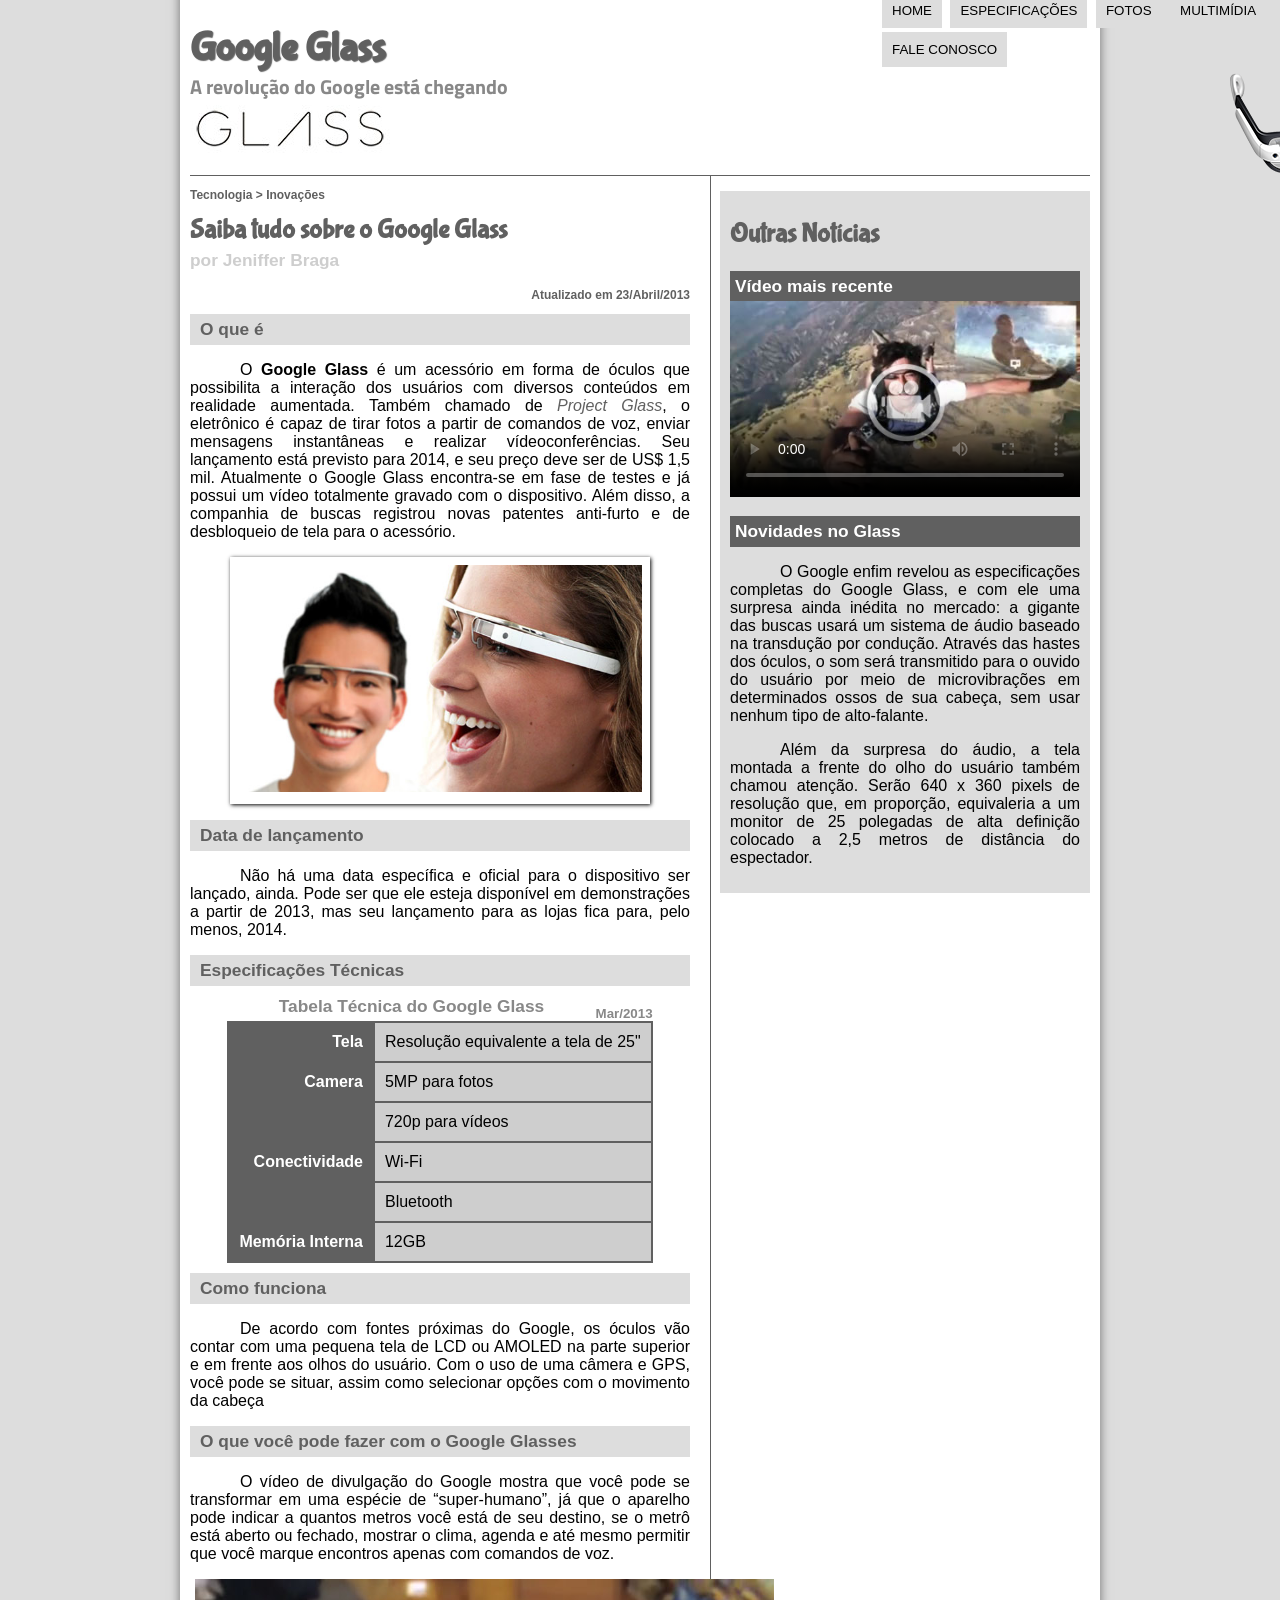
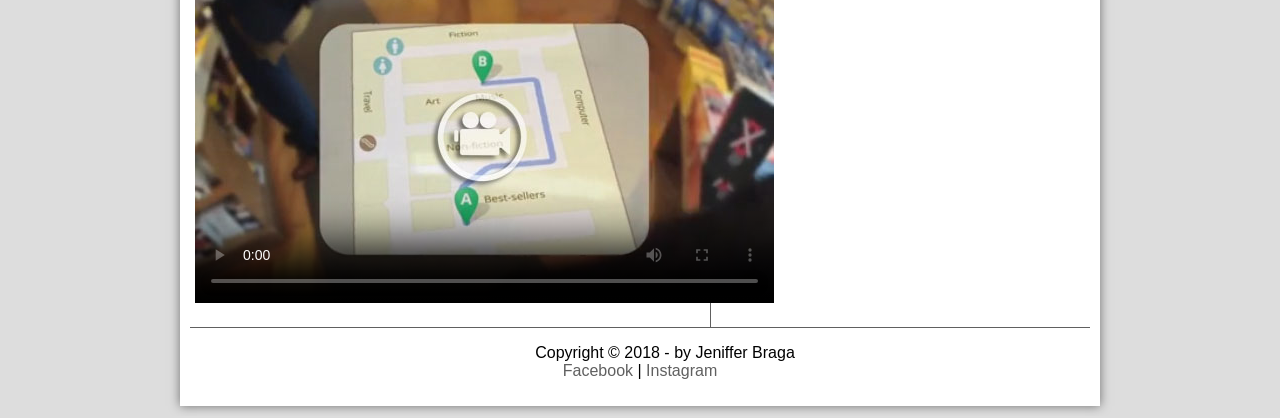
<file: index.html>
<!DOCTYPE html>
<html lang="pt-br">
<head>
    <meta charset="utf-8" />
    <title>Tudo sobre Google Glass</title>
	<link rel="stylesheet" href="_css/estilo.css">
	<script language="javascript" src="_javascript/funcoes.js"></script>
</head>

<body>
<div id="interface">
	
<header id="cabecalho">
<hgroup>
<h1>Google Glass</h1>
<h2>A revolução do Google está chegando</h2>
</hgroup>
<img id="icone" src="_imagens/glass-oculos-preto-peq.png"/>
	
<nav id="menu">
	<h1>Menu Principal</h1>
    <ul>
		<li onMouseOver="mudafoto('_imagens/home.png')" onMouseOut="mudafoto('_imagens/glass-oculos-preto-peq.png')"><a href="index.html">Home</a></li>
		<li onMouseOver="mudafoto('_imagens/especificacoes.png')" onMouseOut="mudafoto('_imagens/glass-oculos-preto-peq.png')"><a href="specs.html">Especificações</a></li>
		<li onMouseOver="mudafoto('_imagens/fotos.png')" onMouseOut="mudafoto('_imagens/glass-oculos-preto-peq.png')"><a href="fotos.html">Fotos</a></li>
		<li onMouseOver="mudafoto('_imagens/multimidia.png')" onMouseOut="mudafoto('_imagens/glass-oculos-preto-peq.png')"><a href="multimidia.html">Multimídia</a></li>
		<li onMouseOver="mudafoto('_imagens/contato.png')" onMouseOut="mudafoto('_imagens/glass-oculos-preto-peq.png')"><a href="fale-conosco.html">Fale conosco</a></li>
    </ul>
</nav>
</header>

<section id="corpo">
<article id="noticiaprincipal">
  <header id="cabecalhoartigo">
      <hgroup>
        <h3>Tecnologia &gt; Inovações</h3>
        <h1>Saiba tudo sobre o Google Glass</h1>
        <h2>por Jeniffer Braga</h2>
        <h3 class="data">Atualizado em 23/Abril/2013</h3>
      </hgroup>
  </header>	
  
<h2 class="titulo">O que é</h2>
<p>O <span style="font-weight: 900;">Google Glass</span> é um acessório em forma de óculos que possibilita a interação dos usuários com diversos conteúdos em realidade aumentada. Também chamado de <a href="http://glass.google.com" target="_blank"><i>Project Glass</i></a>, o eletrônico é capaz de tirar fotos a partir de comandos de voz, enviar mensagens instantâneas e realizar vídeoconferências. Seu lançamento está previsto para 2014, e seu preço deve ser de US$ 1,5 mil. Atualmente o Google Glass encontra-se em fase de testes e já possui um vídeo totalmente gravado com o dispositivo. Além disso, a companhia de buscas registrou novas patentes anti-furto e de desbloqueio de tela para o acessório. </p>

<figure class="fotolegenda">
<img src="_imagens/glass-quadro-homem-mulher.jpg"/>
	<figcaption>
	<h3>Google Glass</h3>
	<p>Uma nova maneira de ver o mundo.</p>
	</figcaption>
</figure>
	
<h2 class="titulo">Data de lançamento</h2>
<p>Não há uma data específica e oficial para o dispositivo ser lançado, ainda. Pode ser que ele esteja disponível em demonstrações a partir de 2013, mas seu lançamento para as lojas fica para, pelo menos, 2014.</p>

	<h2 class="titulo">Especificações Técnicas</h2>
	
	<table id="tabela">
<caption>Tabela Técnica do Google Glass <span>Mar/2013</span></caption>

<tr><td class="esquerda">Tela</td> <td class="direita">Resolução equivalente a tela de 25"</td></tr>
<tr><td class="esquerda" rowspan="2">Camera</td> <td class="direita">5MP para fotos </td></tr>
<tr><td class="direita">720p para vídeos</td></tr>
<tr><td class="esquerda" rowspan="2">Conectividade</td> <td class="direita">Wi-Fi</td></tr>
<tr><td class="direita">Bluetooth</td></tr>
<tr><td class="esquerda">Memória Interna</td> <td class="direita">12GB</td></tr>
	</table>

	<h2 class="titulo">Como funciona</h2>
<p>De acordo com fontes próximas do Google, os óculos vão contar com uma pequena tela de LCD ou AMOLED na parte superior e em frente aos olhos do usuário. Com o uso de uma câmera e GPS, você pode se situar, assim como selecionar opções com o movimento da cabeça</p>

	<h2 class="titulo">O que você pode fazer com o Google Glasses</h2>
<p>O vídeo de divulgação do Google mostra que você pode se transformar em uma espécie de “super-humano”, já que o aparelho pode indicar a quantos metros você está de seu destino, se o metrô está aberto ou fechado, mostrar o clima, agenda e até mesmo permitir que você marque encontros apenas com comandos de voz.</p>
   
    <video id="filme1" controls="controls" poster="_imagens/video-mini01.jpg">
      <source src="_media/one-day.mp4" type="video/mp4">
        Desculpe, mas não foi possível carregar o vídeo.
   </video>

</article>	
</section>
<aside id="lateral">
	<h1 class="titulo">Outras Notícias</h1>
	<h2>Vídeo mais recente</h2>

	<video id="filme2" controls="controls" poster="_imagens/video-mini02.jpg">
      <source src="_media/how-it-feels.mp4" type="video/mp4">
        Desculpe, mas não foi possível carregar o vídeo.
   </video>

	<h2>Novidades no Glass</h2>
<p>O Google enfim revelou as especificações completas do Google Glass, e com ele uma surpresa ainda inédita no mercado: a gigante das buscas usará um sistema de áudio baseado na transdução por condução. Através das hastes dos óculos, o som será transmitido para o ouvido do usuário por meio de microvibrações em determinados ossos de sua cabeça, sem usar nenhum tipo de alto-falante.</p>

<p>Além da surpresa do áudio, a tela montada a frente do olho do usuário também chamou atenção. Serão 640 x 360 pixels de resolução que, em proporção, equivaleria a um monitor de 25 polegadas de alta definição colocado a 2,5 metros de distância do espectador.</p>

</aside>
<footer id="rodape">
<p>Copyright &copy; 2018 - by Jeniffer Braga<br>
<a href="https://www.facebook.com/jeniffer.braga.14" target="_blank">Facebook</a> | 
<a href="https://www.instagram.com/jeniffer_bragaa/?hl=pt-br" target="_blank">Instagram</a></p>
</footer>
</div>
</body>
</html>
</file>
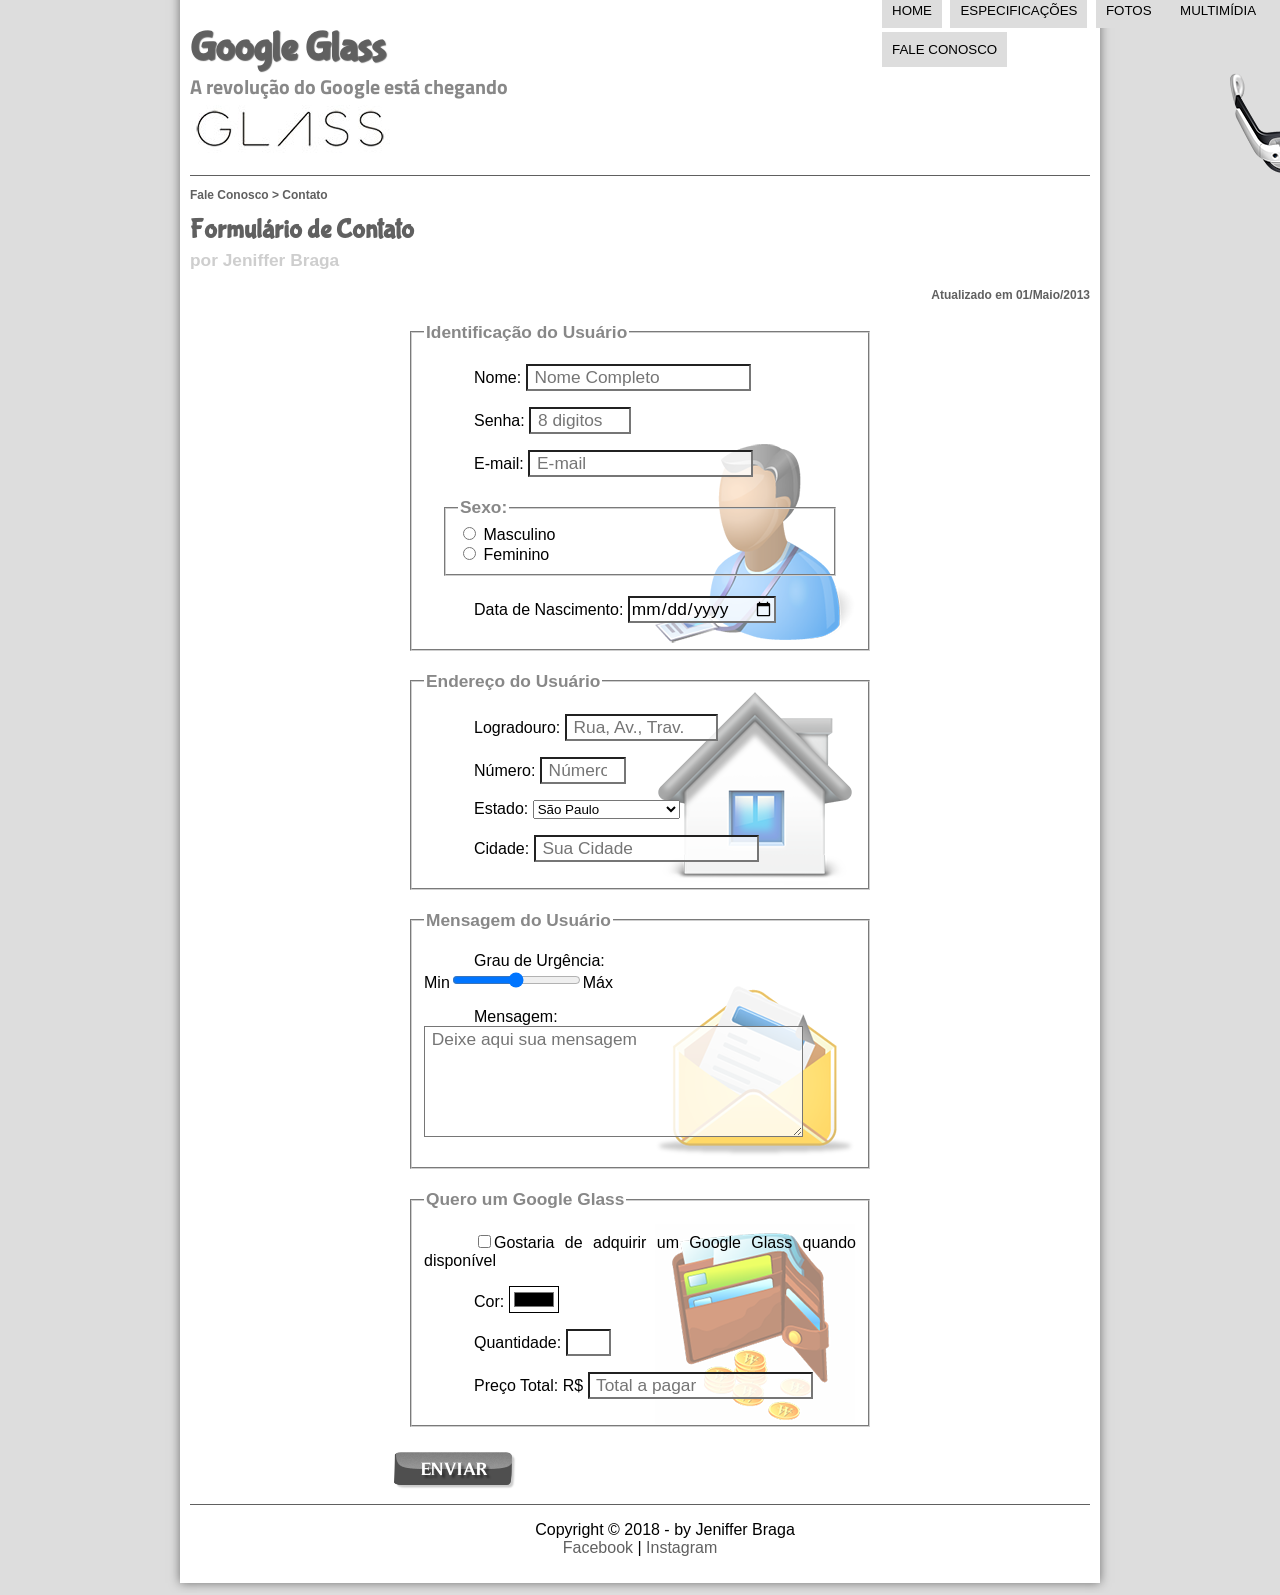
<file: fale-conosco.html>
<!DOCTYPE html>
<html lang="pt-br">
<head>
    <meta charset="utf-8" />
    <title>Tudo sobre Google Glass</title>
	<link rel="stylesheet" href="_css/estilo.css">
    <link rel="stylesheet" href="_css/form.css">
    <script language="javascript" src="_javascript/funcoes.js"></script>
    <script>
        function calc_total() {
            var qtd = parseInt(document.getElementById('cquant').value);
            tot = qtd*1500;
            document.getElementById('cprec').value = tot;
        }
    </script>
</head>

<body>
<div id="interface">
	
<header id="cabecalho">
<hgroup>
<h1>Google Glass</h1>
<h2>A revolução do Google está chegando</h2>
</hgroup>
<img id="icone" src="_imagens/glass-oculos-preto-peq.png"/>
	
<nav id="menu">
	<h1>Menu Principal</h1>
    <ul>
		<li onMouseOver="mudafoto('_imagens/home.png')" onMouseOut="mudafoto('_imagens/contato.png')"><a href="index.html">Home</a></li>
		<li onMouseOver="mudafoto('_imagens/especificacoes.png')" onMouseOut="mudafoto('_imagens/contato.png')"><a href="specs.html">Especificações</a></li>
		<li onMouseOver="mudafoto('_imagens/fotos.png')" onMouseOut="mudafoto('_imagens/contato.png')"><a href="fotos.html">Fotos</a></li>
		<li onMouseOver="mudafoto('_imagens/multimidia.png')" onMouseOut="mudafoto('_imagens/contato.png')"><a href="multimidia.html">Multimídia</a></li>
		<li onMouseOver="mudafoto('_imagens/contato.png')" onMouseOut="mudafoto('_imagens/contato.png')"><a href="fale-conosco.html">Fale conosco</a></li>
    </ul>
</nav>
</header>

<section id="corpofull">
<article id="noticiaprincipal">
  <header id="cabecalhoartigo">
      <hgroup>
        <h3>Fale Conosco &gt; Contato</h3>
        <h1>Formulário de Contato</h1>
        <h2>por Jeniffer Braga</h2>
        <h3 class="data">Atualizado em 01/Maio/2013</h3>
      </hgroup>
  </header> 

<form method="post" id="contato" action="mailto:contato@cursoemvideo.com" oninput="calc_total();">
<fieldset id="usuario">
<legend>Identificação do Usuário</legend>
    <p><label for="cnome">Nome: </label><input type="text" name="tnome" id="cnome" size="20" maxlength="30" placeholder=" Nome Completo" /></p>
    <p><label for="csenha">Senha: </label> <input type="password" name="tsenha" id="csenha" size="8" maxlength="8" placeholder=" 8 digitos"> </p>
    <p><label for="cemail">E-mail: </label><input type="email" name="temail" id="cemail" size="20" maxlength="40" placeholder=" E-mail"> </p>
    <fieldset id="sexo"><legend>Sexo:</legend>
        <input type="radio" name="tsexo" id="cmasc"> <label for="cmasc">Masculino</label><br/>
        <input type="radio" name="tsexo" id="cfem"> <label for="cfem">Feminino</label></fieldset>
    <p><label for="cdata">Data de Nascimento: </label><input type="date" name="tdata" id="cdata"></p>
</fieldset>

<fieldset id="endereco">
<legend>Endereço do Usuário</legend>
    <p><label for="crua">Logradouro: </label><input type="text" name="trua" id="crua" size="13" maxlength="80" placeholder=" Rua, Av., Trav."> </p>
    <p><label for="cnum">Número: </label><input type="number" name="tnum" id="cnum" min="0" max="99999" placeholder=" Número"> </p>
    <p><label for="cest">Estado: </label><select name="test" id="cest">
    <optgroup label="Região Sudeste">
        <option>Rio de Janeiro</option>
        <option selected>São Paulo</option>
        <option>Minas Gerais</option>
    </optgroup>
    <optgroup label="Região Sul">
        <option>Paraná</option>
        <option>Santa Catarina</option>
        <option>Rio Grande do Sul</option>
    </optgroup>
    </select></p>
    <p><label for="ccid">Cidade: </label><input type="text" name="tcid" id="ccid" maxlength="40" size="20" placeholder=" Sua Cidade" list="cidades"></p>
    <datalist id="cidades">
        <option value="Rio de Janeiro"></option>
        <option value="Nova Iguaçu"></option>
        <option value="Niteroí"></option>
        <option value="Belford Roxo"></option>
    </datalist>
</fieldset>

<fieldset id="mensagem">
<legend>Mensagem do Usuário</legend>
    <p><label for="curg">Grau de Urgência: <br></label>Min<input type="range" name="turg" id="curg" min="0" max="10" step="1">Máx</p>
    <p><label for="cmsg">Mensagem: </label><textarea name="tmsg" id="cmsg" cols="35" rows="5" placeholder=" Deixe aqui sua mensagem"></textarea></p>
</fieldset>

<fieldset id="pedidos">
<legend>Quero um Google Glass</legend>
    <p><input type="checkbox" name="tped"><label for="cped" checked>Gostaria de adquirir um Google Glass quando disponível </label></p>
    <p><label for="ccor">Cor: </label><input type="color" name="tcor" id="ccor"> </p>
    <p><label for="cquant">Quantidade: </label><input type="number" name="tquant" id="quant" min="0" max="5"></p>
    <p><label for="cprec">Preço Total: R$ </label><input type="text" name="tprec" id="cprec" placeholder=" Total a pagar" readonly></p>
</fieldset>
    <input type="image" name="tenviar" id="cenviar" src="_imagens/botao-enviar.png">
</form>

<footer id="rodape">
<p>Copyright &copy; 2018 - by Jeniffer Braga<br>
<a href="https://www.facebook.com/jeniffer.braga.14" target="_blank">Facebook</a> | 
<a href="https://www.instagram.com/jeniffer_bragaa/?hl=pt-br" target="_blank">Instagram</a></p>
</footer>
</div>
</body>
</html>
</file>
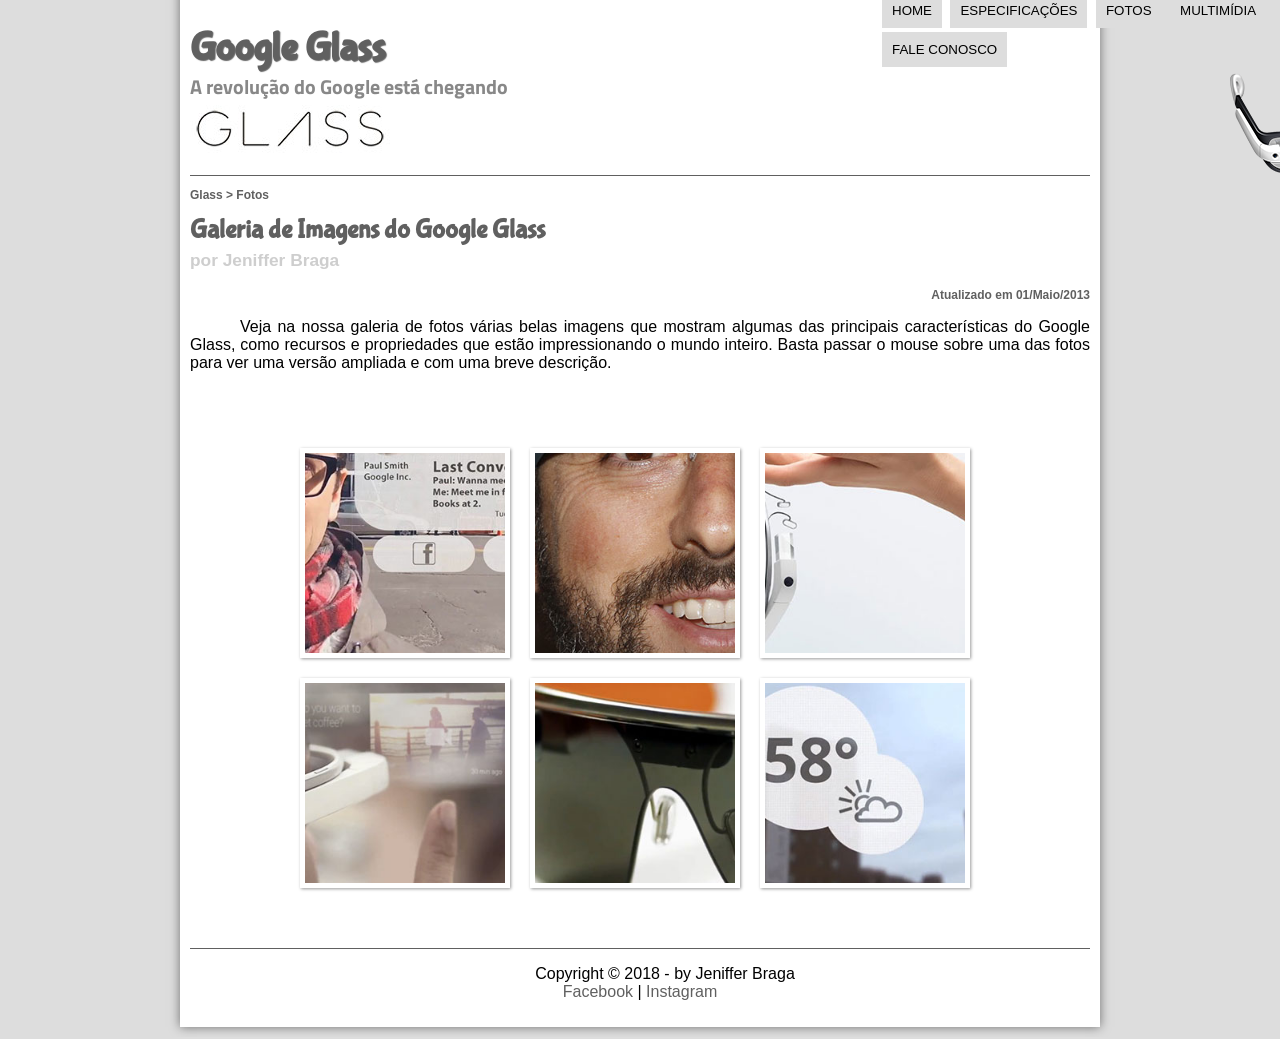
<file: fotos.html>
<!DOCTYPE html>
<html lang="pt-br">
<head>
    <meta charset="utf-8" />
    <title>Tudo sobre Google Glass</title>
	<link rel="stylesheet" href="_css/estilo.css">
    <link rel="stylesheet" href="_css/fotos.css">
    <script language="javascript" src="_javascript/funcoes.js"></script>
</head>

<body>
<div id="interface">
	
<header id="cabecalho">
<hgroup>
<h1>Google Glass</h1>
<h2>A revolução do Google está chegando</h2>
</hgroup>
<img id="icone" src="_imagens/glass-oculos-preto-peq.png"/>
	
<nav id="menu">
	<h1>Menu Principal</h1>
    <ul>
		<li onMouseOver="mudafoto('_imagens/home.png')" onMouseOut="mudafoto('_imagens/fotos.png')"><a href="index.html">Home</a></li>
		<li onMouseOver="mudafoto('_imagens/especificacoes.png')" onMouseOut="mudafoto('_imagens/fotos.png')"><a href="specs.html">Especificações</a></li>
		<li onMouseOver="mudafoto('_imagens/fotos.png')" onMouseOut="mudafoto('_imagens/fotos.png')"><a href="fotos.html">Fotos</a></li>
		<li onMouseOver="mudafoto('_imagens/multimidia.png')" onMouseOut="mudafoto('_imagens/fotos.png')"><a href="multimidia.html">Multimídia</a></li>
		<li onMouseOver="mudafoto('_imagens/contato.png')" onMouseOut="mudafoto('_imagens/fotos.png')"><a href="fale-conosco.html">Fale conosco</a></li>
    </ul>
</nav>
</header>

<section id="corpofull">
<article id="noticiaprincipal">
  <header id="cabecalhoartigo">
      <hgroup>
        <h3>Glass &gt; Fotos</h3>
        <h1>Galeria de Imagens do Google Glass</h1>
        <h2>por Jeniffer Braga</h2>
        <h3 class="data">Atualizado em 01/Maio/2013</h3>
      </hgroup>
  </header>	

<p>Veja na nossa galeria de fotos várias belas imagens que mostram algumas das principais características do Google Glass, como recursos e propriedades que estão impressionando o mundo inteiro. Basta passar o mouse sobre uma das fotos para ver uma versão ampliada e com uma breve descrição.</p>

<ul id="albumfotos">
  <li id="foto01"><span> Agenda e lembretes</span></li>
  <li id="foto02"><span> Sergey Brin usando o Glass</span></li>
  <li id="foto03"><span> Leve e compacto</span></li>
  <li id="foto04"><span> Sensação de uma tela de 50"</span></li>
  <li id="foto05"><span> Vários tipos de lente</span></li>
  <li id="foto06"><span> Informações importantes</span></li>
</ul>

<footer id="rodape">
<p>Copyright &copy; 2018 - by Jeniffer Braga<br>
<a href="https://www.facebook.com/jeniffer.braga.14" target="_blank">Facebook</a> | 
<a href="https://www.instagram.com/jeniffer_bragaa/?hl=pt-br" target="_blank">Instagram</a></p>
</footer>
</div>
</body>
</html>
</file>
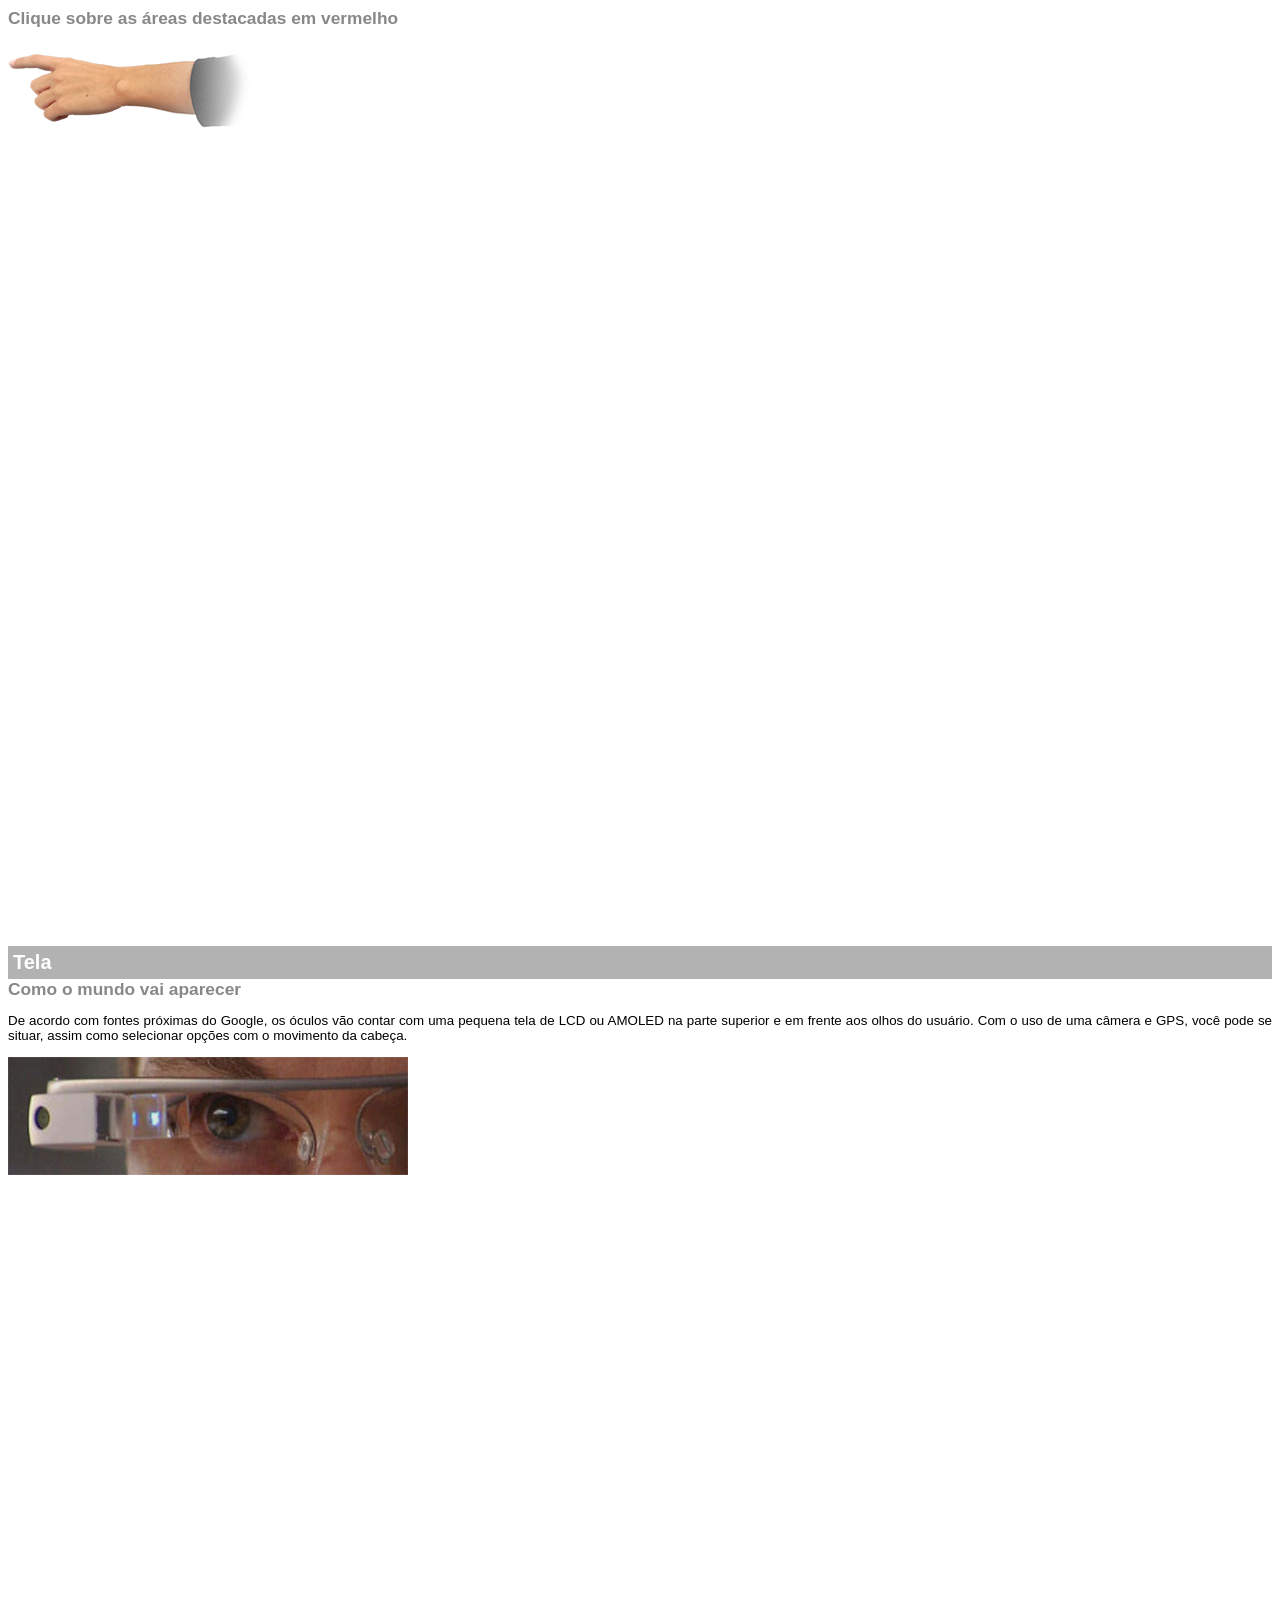
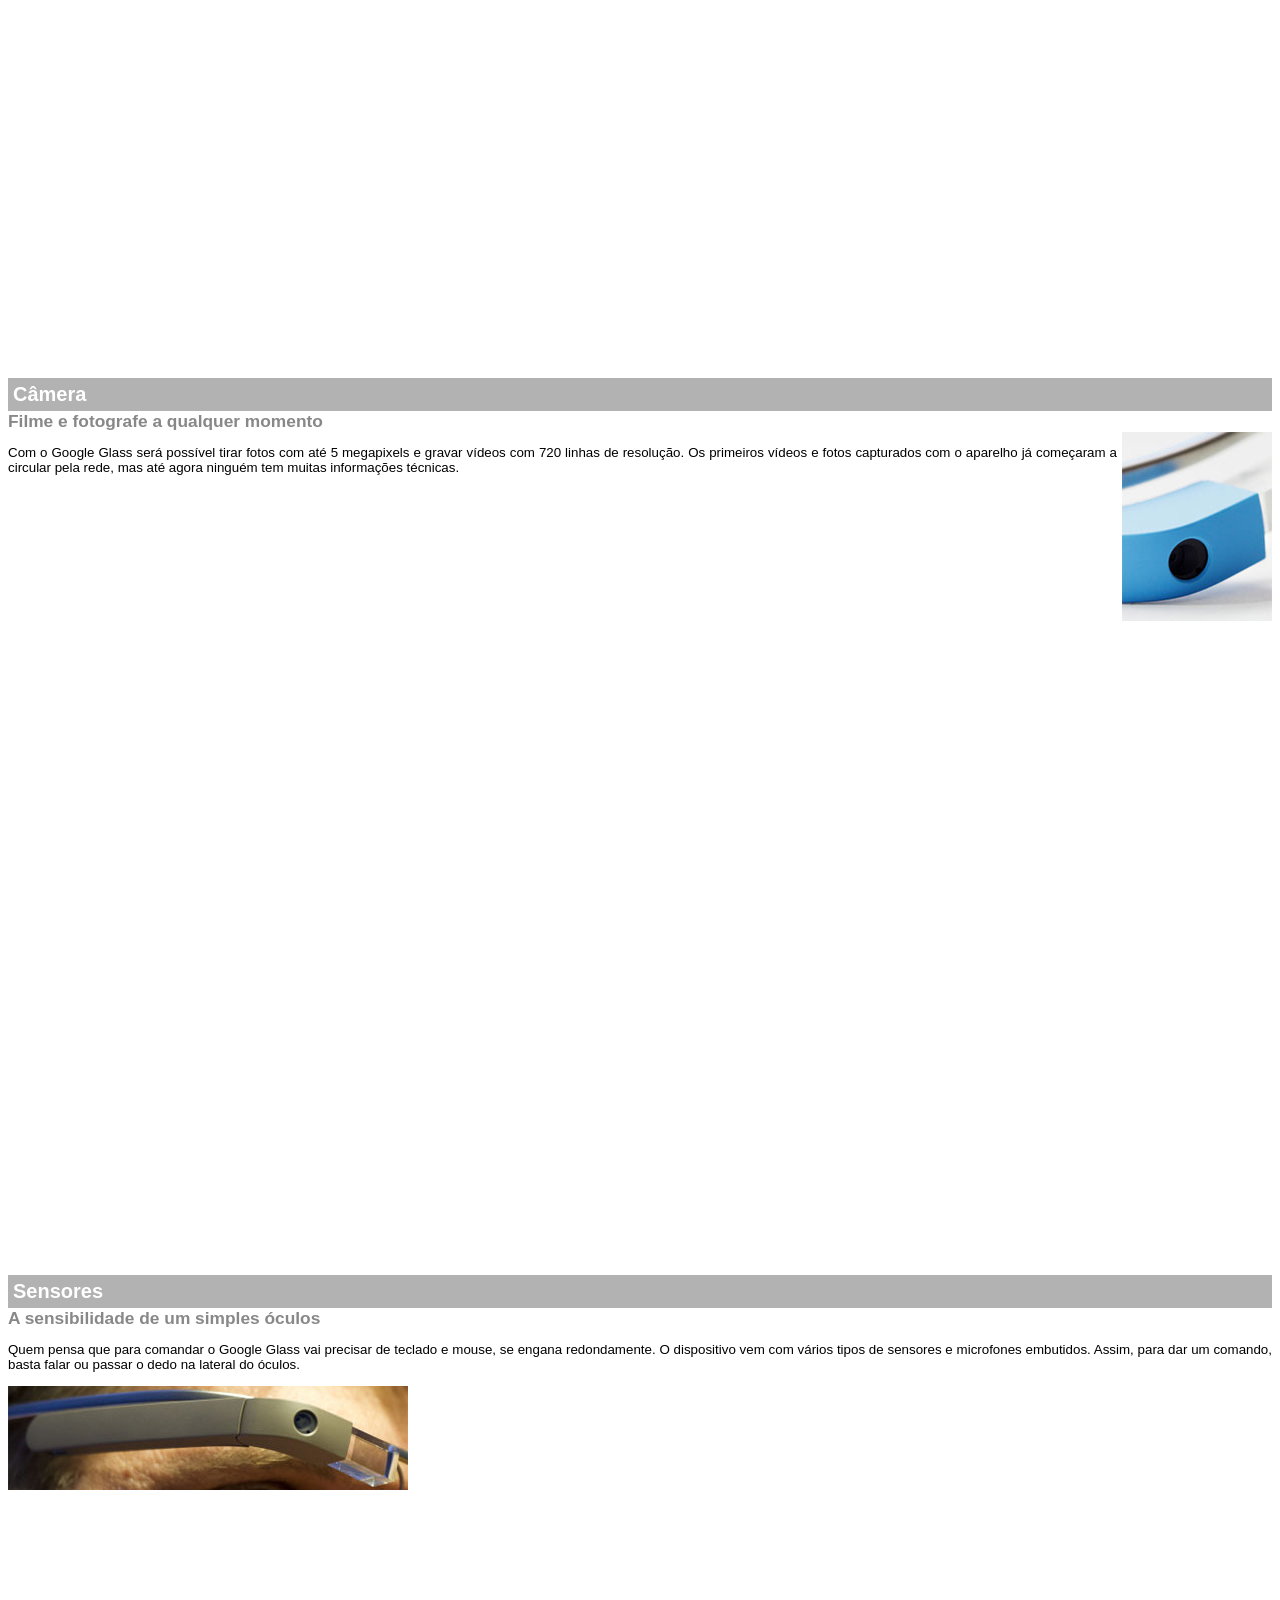
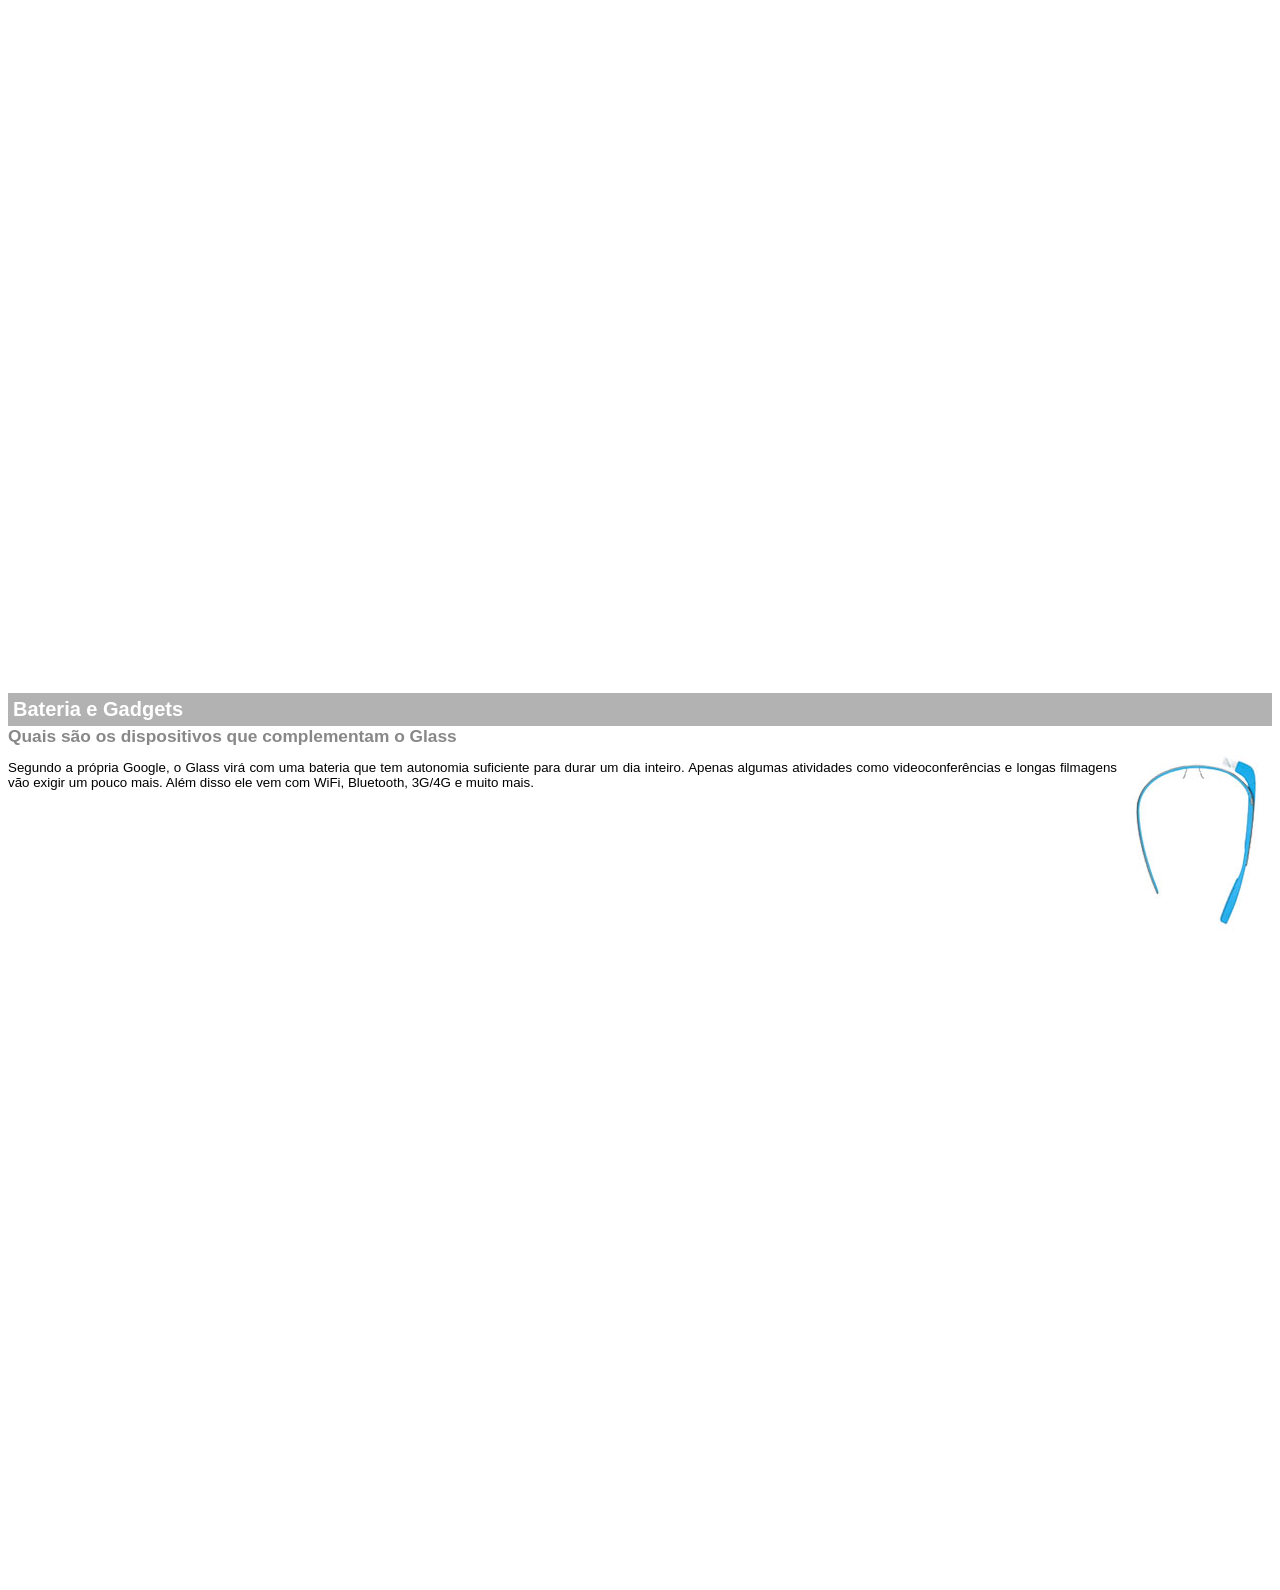
<file: google-glass.html>
<!DOCTYPE html>
<html lang="pt-br">
<head>
    <meta charset="utf-8" />
    <title>Informações sobre Google Glass</title>
	<style>
	   body{
		   font-family: arial;
		   font-size: 10pt;
	   }
	   p{
		   text-align: justify;
		   text-indent: px;
	   }
	   article h1{
		   font-size: 15pt;
		   color: #ffffff;
		   background-color: rgba(0,0,0,.3);
		   padding: 5px;
		   margin: 0px;
	   }
	   article h2{
		   font-size: 13pt;
		   color: #888888;
		   margin: 0px;
	   }
	   article{
		   margin-bottom: 800px;
	   }
	   img.img-dir{
		   display: block;
		   float: right;
		   margin-left: 5px;
	   }
	</style>
</head>

<body>
<article id="topo">
<header>
<h2>Clique sobre as áreas destacadas em vermelho</h2>
</header>
<img src="_imagens/mao.png" alt="Mão apontando para a esquerda"/>
</article>

<article id="tela">
<header>
<h1>Tela</h1>
<h2>Como o mundo vai aparecer</h2>
</header>
<p>De acordo com fontes próximas do Google, os óculos vão contar com uma pequena tela de LCD ou AMOLED na parte superior e em frente aos olhos do usuário. Com o uso de uma câmera e GPS, você pode se situar, assim como selecionar opções com o movimento da cabeça.</p>
<img src="_imagens/det-tela.jpg" alt="Tela do Google Glass"/>
</article>

<article id="camera">
<header>
<h1>Câmera</h1>
<h2>Filme e fotografe a qualquer momento</h2>
</header>
<img src="_imagens/det-camera.jpg" class="img-dir" alt="Câmera do Google Glass"/>
<p>Com o Google Glass será possível tirar fotos com até 5 megapixels e gravar vídeos com 720 linhas de resolução. Os primeiros vídeos e fotos capturados com o aparelho já começaram a circular pela rede, mas até agora ninguém tem muitas informações técnicas.</p></article>

<article id="sensores">
<header>
<h1>Sensores</h1>
<h2>A sensibilidade de um simples óculos</h2>
</header>
<p>Quem pensa que para comandar o Google Glass vai precisar de teclado e mouse, se engana redondamente. O dispositivo vem com vários tipos de sensores e microfones embutidos. Assim, para dar um comando, basta falar ou passar o dedo na lateral do óculos.</p>
<img src="_imagens/det-touch.jpg" alt="Sensores do Google Glass"/>
</article>

<article id="bateria">
<header>
<h1>Bateria e Gadgets</h1>
<h2>Quais são os dispositivos que complementam o Glass</h2>
</header>
<img src="_imagens/det-bateria.jpg" class="img-dir" alt="Bateria e Gadgets do Google Glass"/>
<p>Segundo a própria Google, o Glass virá com uma bateria que tem autonomia suficiente para durar um dia inteiro. Apenas algumas atividades como videoconferências e longas filmagens vão exigir um pouco mais. Além disso ele vem com WiFi, Bluetooth, 3G/4G e muito mais.</p></article>

</body>
</html>
</file>
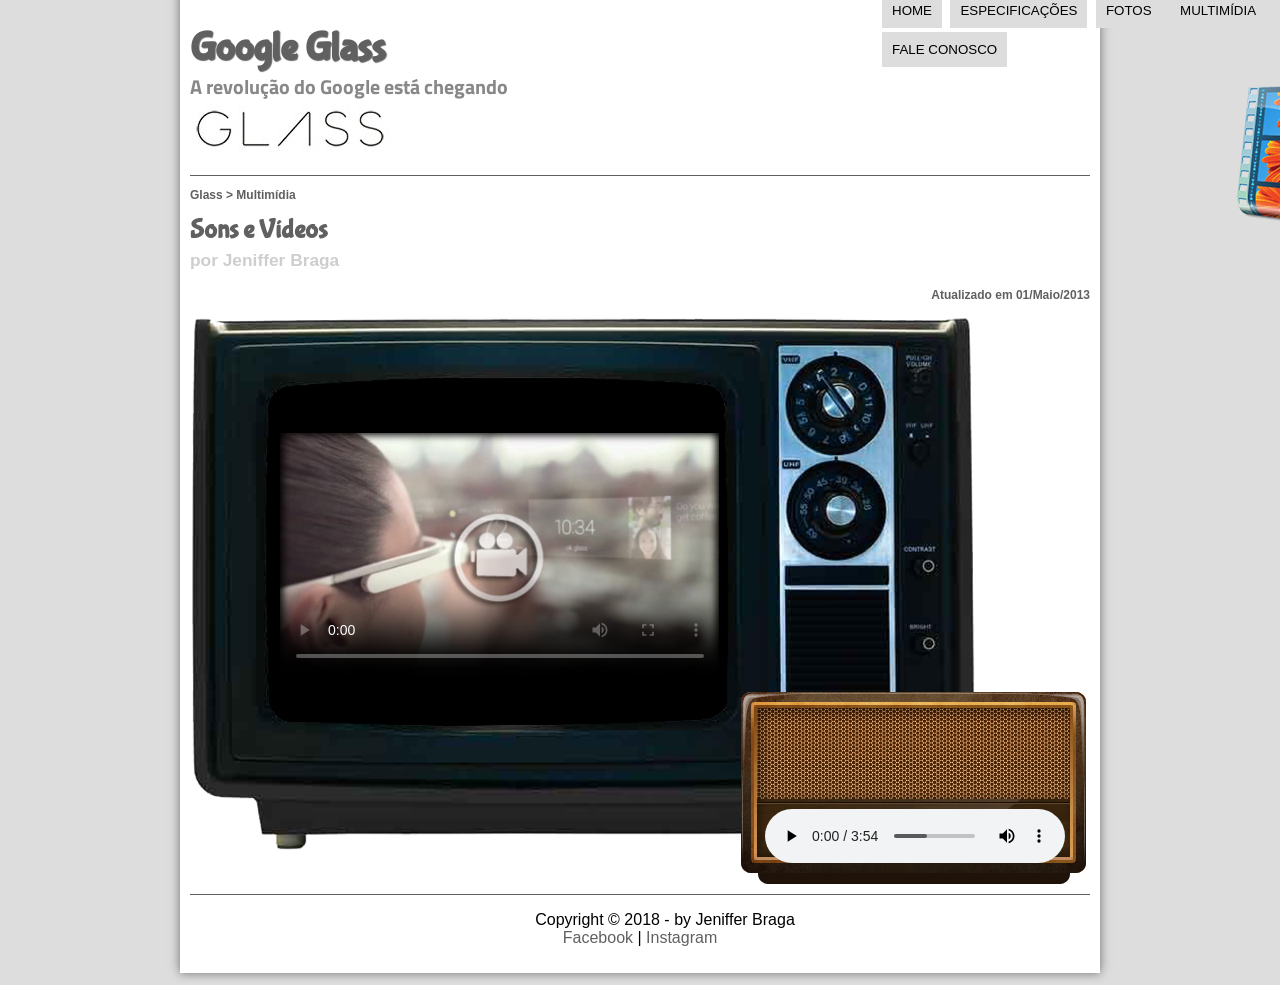
<file: multimidia.html>
<!DOCTYPE html>
<html lang="pt-br">
<head>
    <meta charset="utf-8" />
    <title>Tudo sobre Google Glass</title>
	<link rel="stylesheet" href="_css/estilo.css">
    <link rel="stylesheet" href="_css/media.css">
    <script language="javascript" src="_javascript/funcoes.js"></script>
</head>

<body>
<div id="interface">
	
<header id="cabecalho">
<hgroup>
<h1>Google Glass</h1>
<h2>A revolução do Google está chegando</h2>
</hgroup>
<img id="icone" src="_imagens/multimidia.png"/>
	
<nav id="menu">
	<h1>Menu Principal</h1>
    <ul type="disc">
		<li onMouseOver="mudafoto('_imagens/home.png')" onMouseOut="mudafoto('_imagens/multimidia.png')"><a href="index.html">Home</a></li>
		<li onMouseOver="mudafoto('_imagens/especificacoes.png')" onMouseOut="mudafoto('_imagens/multimidia.png')"><a href="specs.html">Especificações</a></li>
		<li onMouseOver="mudafoto('_imagens/fotos.png')" onMouseOut="mudafoto('_imagens/multimidia.png')"><a href="fotos.html">Fotos</a></li>
		<li onMouseOver="mudafoto('_imagens/multimidia.png')" onMouseOut="mudafoto('_imagens/multimidia.png')"><a href="multimidia.html">Multimídia</a></li>
		<li onMouseOver="mudafoto('_imagens/contato.png')" onMouseOut="mudafoto('_imagens/multimidia.png')"><a href="fale-conosco.html">Fale conosco</a></li>
    </ul>
</nav>
</header>

<section id="corpofull">
<article id="noticiaprincipal">
  <header id="cabecalhoartigo">
      <hgroup>
        <h3>Glass &gt; Multimídia</h3>
        <h1>Sons e Vídeos</h1>
        <h2>por Jeniffer Braga</h2>
        <h3 class="data">Atualizado em 01/Maio/2013</h3>
      </hgroup>
  </header>	

<div id="tv-radio">
   <audio id="musica" controls="controls">
      <source src="_media/2009-lovers-carvings-bibio.mp3" type="audio/mpeg"/>
        Desculpe, mas não foi possível carregar o áudio.
   </audio>
   <video id="filme" controls="controls" poster="_imagens/video-mini03.jpg">
      <source src="_media/getting-started.mp4" type="video/mp4">
        Desculpe, mas não foi possível carregar o vídeo.
   </video>
</div>

</article>
</section>
<footer id="rodape">
   <p>Copyright &copy; 2018 - by Jeniffer Braga<br>
     <a href="https://www.facebook.com/jeniffer.braga.14" target="_blank">Facebook</a> | 
     <a href="https://www.instagram.com/jeniffer_bragaa/?hl=pt-br" target="_blank">Instagram</a></p>
</footer>
</div>
</body>
</html>
</file>
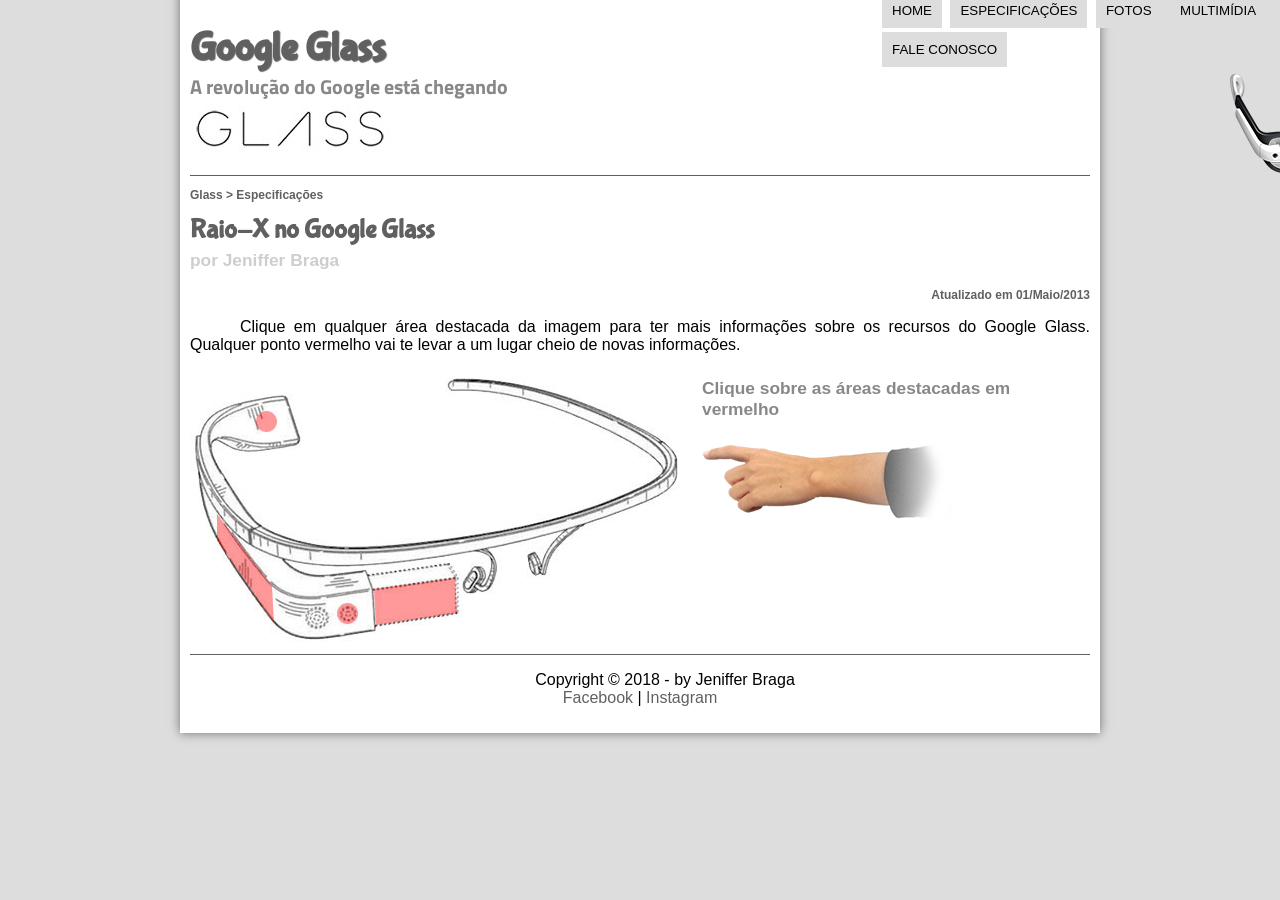
<file: specs.html>
<!DOCTYPE html>
<html lang="pt-br">
<head>
    <meta charset="utf-8" />
    <title>Tudo sobre Google Glass</title>
	<link rel="stylesheet" href="_css/estilo.css">
    <link rel="stylesheet" href="_css/specs.css">
    <script language="javascript" src="_javascript/funcoes.js"></script>
<body>
</head>

<div id="interface">
	
<header id="cabecalho">
<hgroup>
<h1>Google Glass</h1>
<h2>A revolução do Google está chegando</h2>
</hgroup>
<img id="icone" src="_imagens/glass-oculos-preto-peq.png"/>
	
<nav id="menu">
	<h1>Menu Principal</h1>
    <ul>
		<li onMouseOver="mudafoto('_imagens/home.png')" onMouseOut="mudafoto('_imagens/especificacoes.png')"><a href="index.html">Home</a></li>
		<li onMouseOver="mudafoto('_imagens/especificacoes.png')" onMouseOut="mudafoto('_imagens/especificacoes.png')"><a href="specs.html">Especificações</a></li>
		<li onMouseOver="mudafoto('_imagens/fotos.png')" onMouseOut="mudafoto('_imagens/especificacoes.png')"><a href="fotos.html">Fotos</a></li>
		<li onMouseOver="mudafoto('_imagens/multimidia.png')" onMouseOut="mudafoto('_imagens/especificacoes.png')"><a href="multimidia.html">Multimídia</a></li>
		<li onMouseOver="mudafoto('_imagens/contato.png')" onMouseOut="mudafoto('_imagens/especificacoes.png')"><a href="fale-conosco.html">Fale conosco</a></li>
    </ul>
</nav>
</header>

<section id="corpofull">
<article id="noticiaprincipal">
  <header id="cabecalhoartigo">
      <hgroup>
         <h3>Glass &gt; Especificações</h3>
         <h1>Raio-X no Google Glass</h1>
         <h2>por Jeniffer Braga</h2>
         <h3 class="data">Atualizado em 01/Maio/2013</h3>
      </hgroup>
  </header>	

  <p>Clique em qualquer área destacada da imagem para ter mais informações sobre os recursos do Google Glass. Qualquer ponto vermelho vai te levar a um lugar cheio de novas informações.</p>

<section id="conteudo">
   <img src="_imagens/glass-esquema-marcado.jpg" usemap="#meumapa"/>
   <map name="meumapa">
     <area shape="rect" coords="180,210,268,252" href="google-glass.html#tela" target="janela"/>
     <area shape="circle" coords="157,244,14" href="google-glass.html#camera" target="janela"/>
     <area shape="circle" coords="76,52,12" href="google-glass.html#bateria" target="janela"/>
     <area shape="poly" coords="27,145,82,214,82,250,26,166" href="google-glass.html#sensores" target="janela"/>
   </map>
   <iframe scrolling="no" src="google-glass.html" name="janela" id="frame-spec"></iframe>
</section>

<footer id="rodape">
<p>Copyright &copy; 2018 - by Jeniffer Braga<br>
<a href="https://www.facebook.com/jeniffer.braga.14" target="_blank">Facebook</a> | 
<a href="https://www.instagram.com/jeniffer_bragaa/?hl=pt-br" target="_blank">Instagram</a></p>
</footer>
</div>
</body>
</html>
</file>
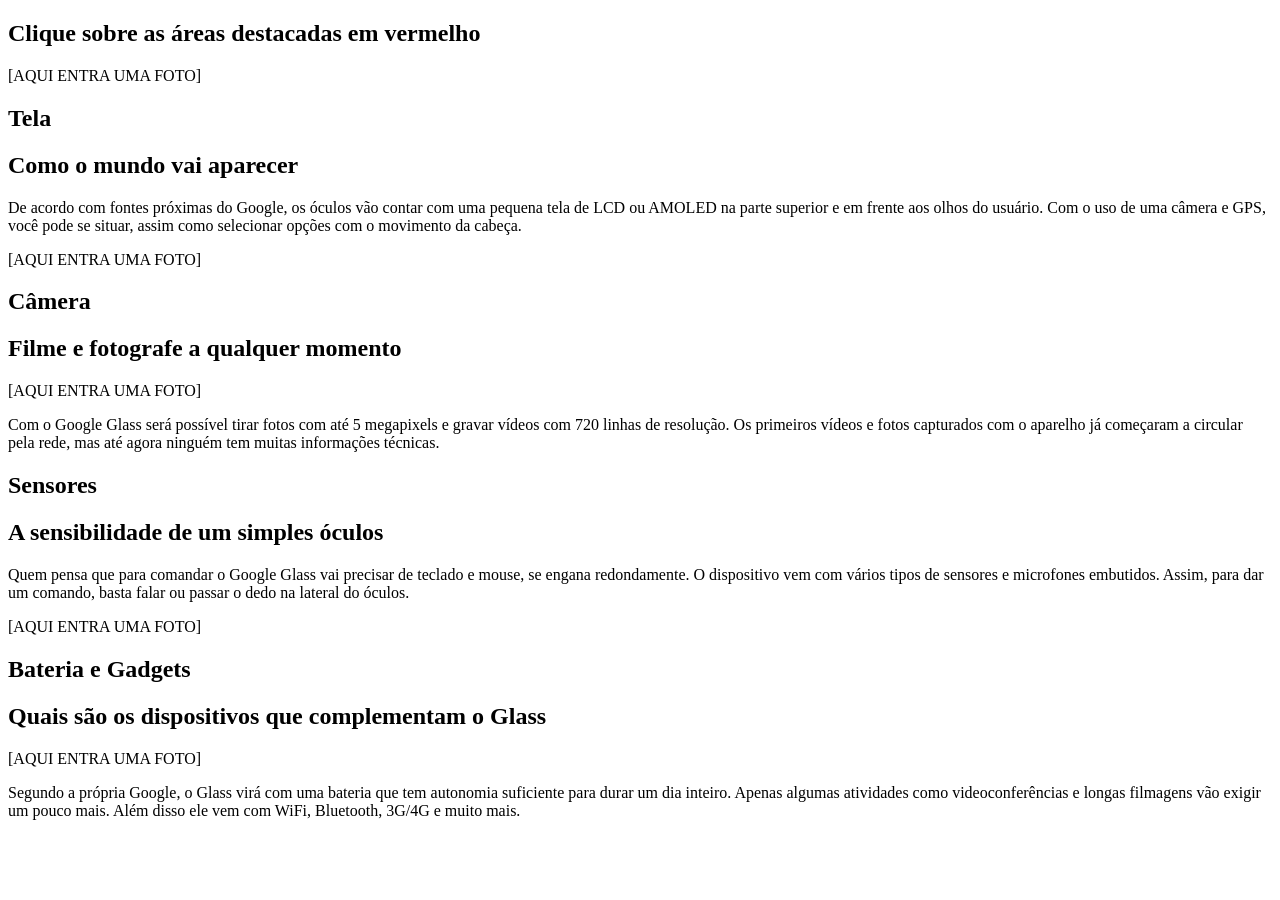
<file: _textos/google-glass-txt.html>
<!DOCTYPE html>
<html lang="pt-br">
<head>
    <meta charset="utf-8" />
    <title>Informações sobre Google Glass</title>
	<style>
	
    </style>
</head>
<body>

<article id="topo">
    <header>
       <h2>Clique sobre as áreas destacadas em vermelho</h2>
    </header>
[AQUI ENTRA UMA FOTO]</article>

<article id="tela">
    <header>
       <h1>Tela</h1>
       <h2>Como o mundo vai aparecer</h2>
    </header>
<p>De acordo com fontes próximas do Google, os óculos vão contar com uma pequena tela de LCD ou AMOLED na parte superior e em frente aos olhos do usuário. Com o uso de uma câmera e GPS, você pode se situar, assim como selecionar opções com o movimento da cabeça.</p>
[AQUI ENTRA UMA FOTO]</article>

<article id="camera">
    <header>
       <h1>Câmera</h1>
       <h2>Filme e fotografe a qualquer momento</h2>
    </header>   
[AQUI ENTRA UMA FOTO]
<p>Com o Google Glass será possível tirar fotos com até 5 megapixels e gravar vídeos com 720 linhas de resolução. Os primeiros vídeos e fotos capturados com o aparelho já começaram a circular pela rede, mas até agora ninguém tem muitas informações técnicas.</p></article>

<article id="sensores">
    <header>
       <h1>Sensores</h1>
       <h2>A sensibilidade de um simples óculos</h2>
    </header>
<p>Quem pensa que para comandar o Google Glass vai precisar de teclado e mouse, se engana redondamente. O dispositivo vem com vários tipos de sensores e microfones embutidos. Assim, para dar um comando, basta falar ou passar o dedo na lateral do óculos.</p>
[AQUI ENTRA UMA FOTO]</article>

<article id="bateria">
    <header>
       <h1>Bateria e Gadgets</h1>
       <h2>Quais são os dispositivos que complementam o Glass</h2>
    </header>
[AQUI ENTRA UMA FOTO]
<p>Segundo a própria Google, o Glass virá com uma bateria que tem autonomia suficiente para durar um dia inteiro. Apenas algumas atividades como videoconferências e longas filmagens vão exigir um pouco mais. Além disso ele vem com WiFi, Bluetooth, 3G/4G e muito mais.</p></article>

</body>
</html>
</file>
<file: _css/estilo.css>
@charset "UTF-8";
@import url(http://fonts.googleapis.com/css?family=Titillium+Web);
@font-face{
	font-family:'FonteLogo';
	src: url("../_fonts/bubblegum-sans-regular.otf");
}
body{
	background-color: #dddddd;;
	color: rgba(0,0,0,1);
	font-family: Arial, sans-serif;
}
div#interface{
	width: 900px;
	background-color: #ffffff;
	margin: -20px auto 10px auto;
	box-shadow: 0px 0px 10px rgba(0,0,0,.5);
	padding: 10px;
}
p{
	text-align: justify;
	text-indent: 50px;
}
a{
	color: #606060;
	text-decoration: none;
}
a:hover{
	text-decoration: underline;
}
header#cabecalho img#icone{
	position: absolute;
	left: 1230px;
	top: 55px;
}
header#cabecalho{
	border-bottom: 1px #606060 solid;
	height: 150px;
	background: url("../_imagens/glass-logo-peq.jpg") no-repeat 0px 80px;
}
header#cabecalho h1{
	font-family: 'FonteLogo', sans-serif;
	font-size: 30pt;
	color: #606060;
	text-shadow: 1px 1px 1px rgba(0,0,0,.6);
	padding: 0px;
	margin-bottom: 0px;
}
header#cabecalho h2{
	font-family: 'Titillium Web', sans-serif;
	color: #888888;
	font-size: 15pt;
	padding: 0px;
	margin-top: 0px;
}

figure.fotolegenda{
	position: relative;
	border: 8px solid white;
	box-shadow: 1px 1px 4px black;
}
figure.fotolegenda img{
	width: 100%;
	height: 100%;
}
figure.fotolegenda figcaption{
	opacity: 0;
	position: absolute;
	top: 0px;
	background-color: rgba(0,0,0,0.4);
	color: white;
	width: 100%;
	height: 100%;
	padding: 10px;
	box-sizing: border-box;
	transition: opacity 1s;
}
figure.fotolegenda:hover figcaption{
	opacity: 1;
}
nav#menu{
	display: block;
}
nav#menu ul{
	list-style: none;
	text-transform: uppercase;
	position: absolute;
	left: 840px;
	top: -25px;
}
nav#menu li{
	display: inline-block;
	background-color: #dddddd;
	padding: 10px;
	margin: 2px;
	transition: background-color 1s;
	font-size: 10pt;
}
nav#menu li:hover{
	background-color: #606060;
}
nav#menu h1{
	display: none;
}
nav#menu a{
	color: #000000;
	text-decoration: none;
}
nav#menu a:hover{
	color: #ffffff;
	text-decoration: underline; 
}

section#corpo{
	display: block;
	width: 500px;
	float: left;
	border-right: 1px solid #606060;
	padding-right: 20px;
}
article#noticiaprincipal h2{
	font-size: 13pt;
	color: #606060;
	background-color: #dddddd;
	padding: 5px 0px 5px 10px;
	margin: 10px 0px 10px 0px;
}
header#cabecalhoartigo h1{
	font-family:'FonteLogo', sans-serif;
	font-size: 20pt;
	color: #606060;
	margin-bottom: 0px;
	margin-top: 0px; 
}
header#cabecalhoartigo h2{
	font-size: 13pt;
	color: #cecece;
	background-color: #ffffff;
	margin: 0px;
    margin-left: -10px;
}
header#cabecalhoartigo h3{
	font-size: 12px;
	color: #606060;
}
.data{
	text-align: right;
}
table#tabela{
	border: 1px solid #606060;
	border-spacing: 0px;
	margin-left: auto;
	margin-right: auto;
	text-align: right;
}
table#tabela td{
	border: 1px solid #606060;
	padding: 10px;
}
table#tabela td.esquerda{
	color: #ffffff;
	background-color: #606060;
	vertical-align: top;
	font-weight: bold;
}
table#tabela td.direita{
	background-color: #cecece;
	text-align: left;
}
table#tabela caption{
	color: #888888;
	font-size: 13pt;
	font-weight: bolder;
}	
table#tabela caption span{
	display: block;
	float: right;
	color: #888888;
	font-size: 10pt;
	margin-top: 10px;
}
aside#lateral{
	display: block;
	width: 350px;
	float: right;
	background-color: #dddddd; 
	padding: 10px;
	margin-top: 15px;
	box-shadow: 2px 2px 2px rgna(0,0,0,.5);
}
aside#lateral h1{
	font-family:'FonteLogo', sans-serif;
	font-size: 20pt;
	color: #606060;
	margin-top: 17px;
}
aside#lateral h2{
	background-color: #606060; 
	font-size: 13pt;
	color: #ffffff;
	padding: 5px;
}
footer#rodape{
	clear: both;
	border-top: 1px solid #606060;
}
footer#rodape p{
	text-align: center;
}
video#filme1{
	margin-left: 5px;
	margin-bottom: 20px;
}
video#filme2{
	margin-top: -15px;
	width: 350px;
}
</file>
<file: _css/form.css>
@charset "UTF-8";

form{
	width: 500px;
	margin: auto;
}
input, textarea{
	font-family: sans-serif;
	font-weight: normal;
	font-size: 13pt;
	background-color: rgba(255,255,255,.8);
}
input:hover, textarea:hover{
	background-color: #dddddd;
}
legend {
	color: #888888;
	font-weight: bold;
	font-size: 13pt;
	font-family: sans-serif;
}
fieldset{
	border-color: #cecece;
	margin: 20px;
}
fieldset#sexo{
	width: 150;
}
fieldset#usuario{
	background: url("../_imagens/icone-contato.png") no-repeat 95% 95%;
}
fieldset#endereco{
	background: url("../_imagens/icone-endereco.png") no-repeat 95% 95%;
}
fieldset#mensagem{
	background: url("../_imagens/icone-mensagem.png") no-repeat 95% 95%;
}
fieldset#pedidos{
	background: url("../_imagens/icone-pagamento.png") no-repeat 95% 95%;
}
</file>
<file: _css/fotos.css>
@charset "UTF-8";

ul#albumfotos{
	width: 700px;
	margin: 0 auto;
	padding: 50px;
	overflow: hidden;
	list-style: none;
}
ul#albumfotos li{
	float: left;
	width: 200px;
	height: 200px;
	margin: 10px;
	border: 5px solid #ffffff;
	background-color: #ffffff;
	box-shadow: 1px 1px 3px rgba(0,0,0,.4);
	-webkit-transition: all 0,5s ease-in;
}
ul#albumfotos li span{
	opacity: 0;
	color: #ffffff;
	text-shadow: 1px 1px 1px #000000;
	background-color: rgba(0,0,0,.3);
	font-size: 9pt;
	line-height: 370px;
	padding: 5px;
}
ul#albumfotos li:hover{
	-webkit-transform: scale(1.5);
}
ul#albumfotos li:hover span{
	opacity: 1;
}
ul#albumfotos li#foto01{
	background: url('../_imagens/galeria-01.jpg') no-repeat;
	background-position: 50% 50%;
	background-size: 400px 400px;
	background-color: #ffffff;
}
ul#albumfotos li#foto01:hover{
	background-position: 0px;
	background-size: 200px 200px;
}
ul#albumfotos li#foto02{
	background: url('../_imagens/galeria-02.jpg') no-repeat;
	background-position: 50% 50%;
	background-size: 400px 400px;
	background-color: #ffffff;
}
ul#albumfotos li#foto02:hover{
	background-position: 0px;
	background-size: 200px 200px;
}
ul#albumfotos li#foto03{
	background: url('../_imagens/galeria-03.jpg') no-repeat;
	background-position: 50% 50%;
	background-size: 400px 400px;
	background-color: #ffffff;
}
ul#albumfotos li#foto03:hover{
	background-position: 0px;
	background-size: 200px 200px;
}
ul#albumfotos li#foto04{
	background: url('../_imagens/galeria-04.jpg') no-repeat;
	background-position: 50% 50%;
	background-size: 400px 400px;
	background-color: #ffffff;
}
ul#albumfotos li#foto04:hover{
	background-position: 0px;
	background-size: 200px 200px;
}
ul#albumfotos li#foto05{
	background: url('../_imagens/galeria-05.jpg') no-repeat;
	background-position: 50% 50%;
	background-size: 400px 400px;
	background-color: #ffffff;
}
ul#albumfotos li#foto05:hover{
	background-position: 0px;
	background-size: 200px 200px;
}
ul#albumfotos li#foto06{
	background: url('../_imagens/galeria-06.jpg') no-repeat;
	background-position: 50% 50%;
	background-size: 400px 400px;
	background-color: #ffffff;
}
ul#albumfotos li#foto06:hover{
	background-position: 0px;
	background-size: 200px 200px;
}
</file>
<file: _css/media.css>
@charset "UTF-8";

div#tv-radio{
	width: 900px;
	height: 580px;
	margin: auto;
	background: url("../_imagens/radio-tv.png") no-repeat;
}
audio#musica{
	display: block;
	position: relative;
	left: 575px;
	top: 495px;
	width: 300px;
}
video#filme{
	display: block;
	position: relative;
	left: 90px;
	top: 65px;
	width: 440px;
}
</file>
<file: _css/specs.css>
@charset "UTF-8";

section#conteudo{
	width: 1000px;
	margin: auto;
}
iframe#frame-spec{
	width: 400px;
	height: 280px;
	border: none;
	overflow: hidden;
}
iframe#frame-spec::-webkit-scrollbar{
	display:none;
}
</file>
